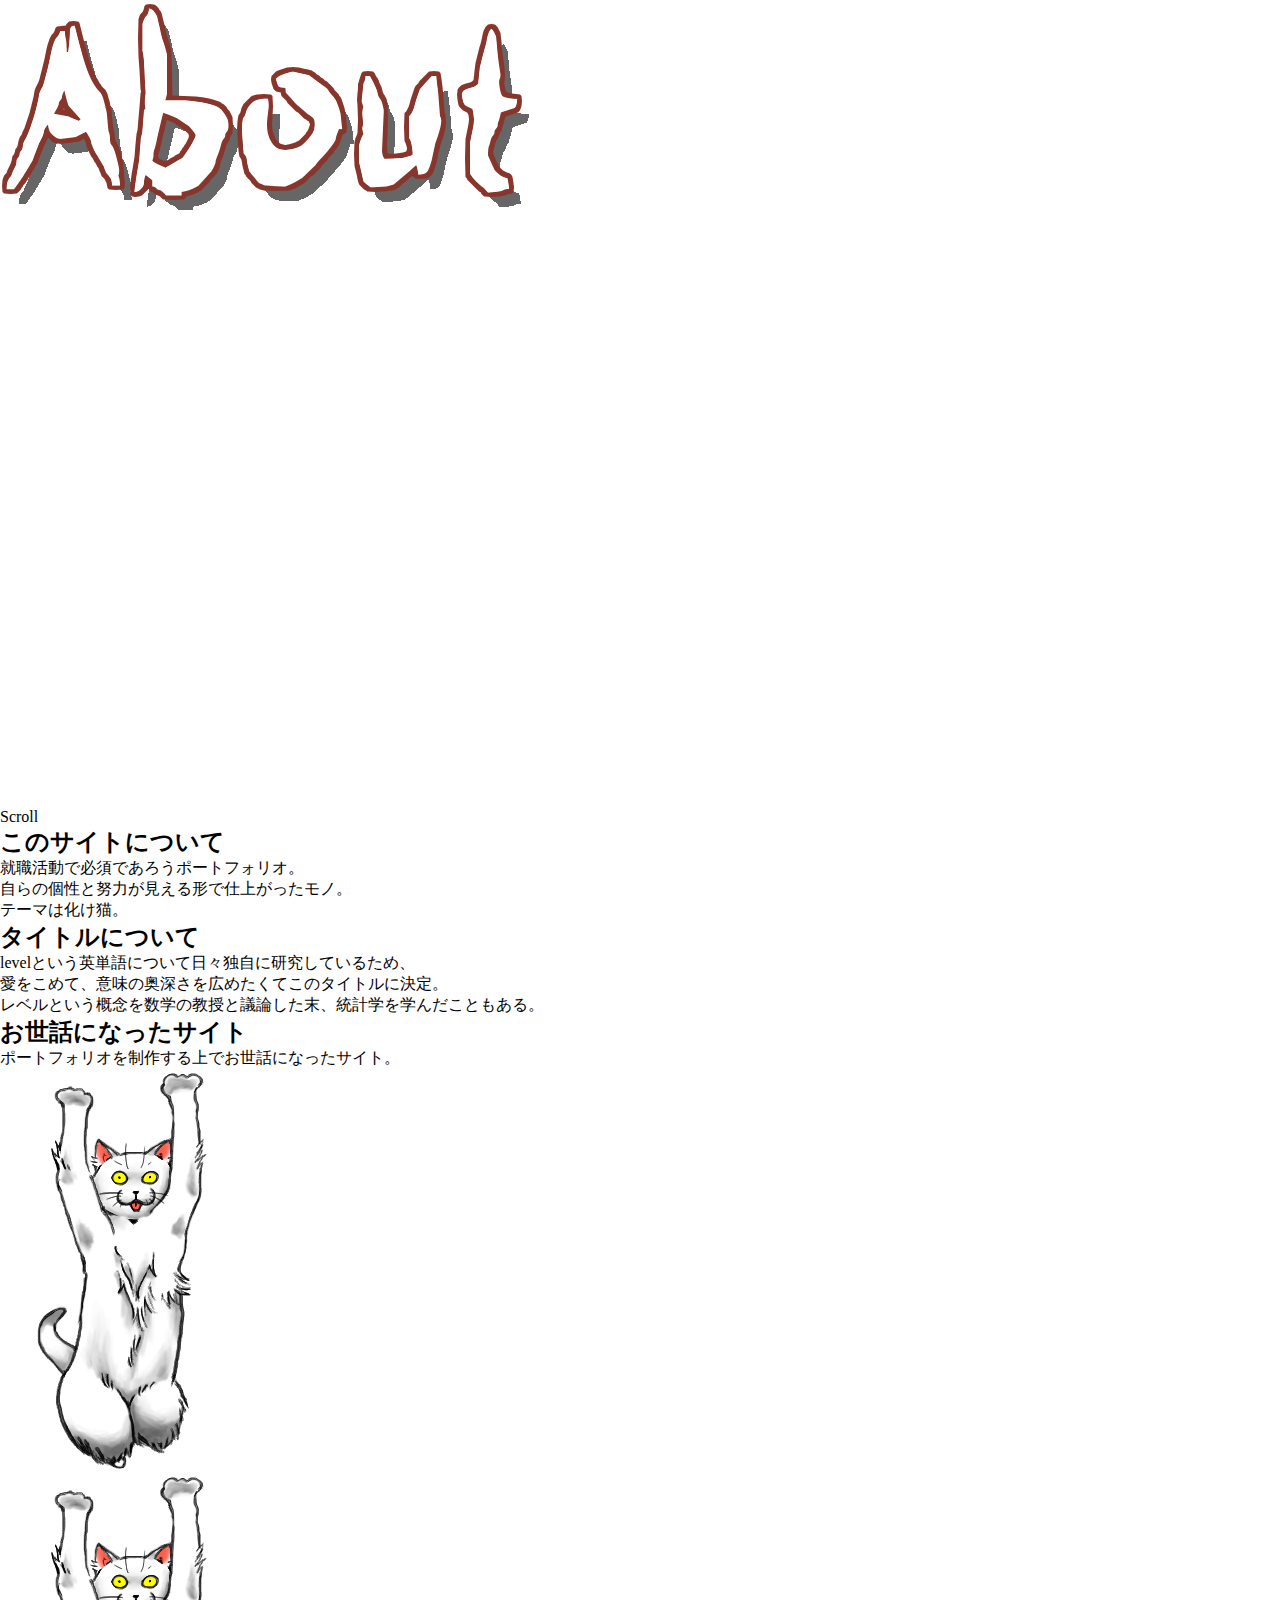
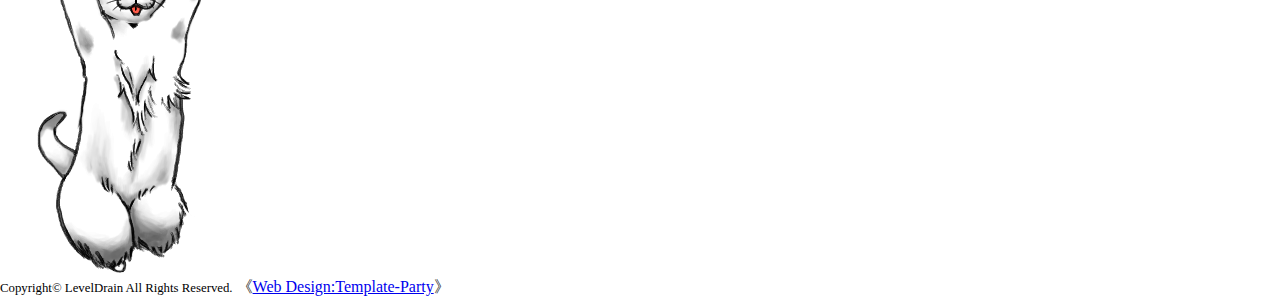
<file: about.html>
<!DOCTYPE html>
<head>
	<meta charset="utf-8">
	<meta name="viewport" content="width=device-width, initial-scale=1">
	<meta name="format-detection" content="telephone=no,address=no,email=no">
	<title>詳細 | レベルは3文字の文学</title>
	<link rel="stylesheet" type="text/css" href="css/ress.min.css">
	<link rel="stylesheet" type="text/css" href="css/index.css">
	<script src="js/index.js"></script>
</head>

<body>
	<div id="Container">
		<div id="BackgroundAbout">
			<header class="HeaderContent">
			<div id="TitileLogo">
				<img src="img/logo_about.png">
			</div>
				<nav id="Menubar">
				<ul>
				<li><a href="index.html"><img src="img/nav_home.svg" class="NavSVG" alt="home"></a></li>
				<li><a href="about.html"><img src="img/nav_about.svg" class="NavSVG" alt="about"></a></li>
				<li><a href="works.html"><img src="img/nav_works.svg" class="NavSVG" alt="works"></a></li>
				</ul>
				</nav>
			</header>

			<div id="Contents">
				<div id="DownButton">
					<p><span></span><span></span><span></span>Scroll</p>
				</div>

				<div class="SectionBG">
					<section class="Section">
					<h2>このサイトについて</h2>
					<p>就職活動で必須であろうポートフォリオ。<br>
					自らの個性と努力が見える形で仕上がったモノ。<br>
					テーマは化け猫。</p>
					</section>
				</div>

				<div class="SectionBG">
					<section class="Section">
					<h2>タイトルについて</h2>
					<p>levelという英単語について日々独自に研究しているため、<br>
					愛をこめて、意味の奥深さを広めたくてこのタイトルに決定。<br>
					レベルという概念を数学の教授と議論した末、統計学を学んだこともある。</p>
					</section>
				</div>

				<div class="SectionBG">
					<section class="Section">
					<h2>お世話になったサイト</h2>
					<p>ポートフォリオを制作する上でお世話になったサイト。</p>
					<ul></ul>
					</section>
				</div>

				<!--ページの上部に戻る「↑」ボタン-->
				<div id="PageTop"><img src="img/img_to_top.png"></div>
				<div id="Rocket"><img src="img/img_to_top.png"></div>

			<footer id="Footer">
				<small>Copyright&copy; LevelDrain All Rights Reserved.</small>
				<span class="pr">《<a href="https://template-party.com/" target="_blank">Web Design:Template-Party</a>》</span>
			</footer>
			</div><!-- /#Contents -->

		</div><!-- /#Background -->
	</div><!-- /#Container -->
</body>

</html>
</file>
<file: css/index.css>
@charset "utf-8";

/* background */

#BackgroundHome {
    z-index: 0;
    display: -webkit-box;
    display: -ms-flexbox;
    display: block;
    left: 0;
    top: 0;
    width: 100%;
    height: 100%;
    /*単位をvhにするとJSが動かない*/
    background-image: url("/Portfolio/common/img/bg_toppage.jpg");
    background-color: #4d1b1d;
    background-size: cover;
    background-position: center;
    background-attachment: fixed;
}

section h3 {
    font-size: large;
    line-height: 3;
}

.Career p {
    margin: 1em 0;
}

@media screen and (max-width:760px) {
    #BackgroundHome {
        z-index: 0;
        display: -webkit-box;
        display: -ms-flexbox;
        display: block;
        left: 0;
        top: 0;
        width: 100%;
        height: 100vh;
        /*単位を%にすると型崩れする*/
        background-image: url("/Portfolio/common/img/bg_toppage_s.jpg");
        background-color: #4d1b1d;
        background-size: cover;
        background-position: top 100% left 50%;
        background-attachment: fixed;
    }
    /*スマホ：vhにしないと背景が型崩れする。
    %にしたら型崩れするがpixelで取得できるためJSは動く。 */
}
</file>
<file: css/ress.min.css>
/*!
 * ress.css v2.0.1
 * MIT License
 * github.com/filipelinhares/ress
 */

html {
    box-sizing: border-box;
    -webkit-text-size-adjust: 100%;
    word-break: break-word;
    -moz-tab-size: 4;
    tab-size: 4
}

*, :after, :before {
    background-repeat: no-repeat;
    box-sizing: inherit
}

:after, :before {
    text-decoration: inherit;
    vertical-align: inherit
}

* {
    padding: 0;
    margin: 0
}

hr {
    overflow: visible;
    height: 0
}

details, main {
    display: block
}

summary {
    display: list-item
}

small {
    font-size: 80%
}

[hidden] {
    display: none
}

abbr[title] {
    border-bottom: none;
    text-decoration: underline;
    text-decoration: underline dotted
}

a {
    background-color: transparent
}

a:active, a:hover {
    outline-width: 0
}

code, kbd, pre, samp {
    font-family: monospace, monospace
}

pre {
    font-size: 1em
}

b, strong {
    font-weight: bolder
}

sub, sup {
    font-size: 75%;
    line-height: 0;
    position: relative;
    vertical-align: baseline
}

sub {
    bottom: -.25em
}

sup {
    top: -.5em
}

input {
    border-radius: 0
}

[disabled] {
    cursor: default
}

[type=number]::-webkit-inner-spin-button, [type=number]::-webkit-outer-spin-button {
    height: auto
}

[type=search] {
    -webkit-appearance: textfield;
    outline-offset: -2px
}

[type=search]::-webkit-search-decoration {
    -webkit-appearance: none
}

textarea {
    overflow: auto;
    resize: vertical
}

button, input, optgroup, select, textarea {
    font: inherit
}

optgroup {
    font-weight: 700
}

button {
    overflow: visible
}

button, select {
    text-transform: none
}

[role=button], [type=button], [type=reset], [type=submit], button {
    cursor: pointer
}

[type=button]::-moz-focus-inner, [type=reset]::-moz-focus-inner, [type=submit]::-moz-focus-inner, button::-moz-focus-inner {
    border-style: none;
    padding: 0
}

[type=button]::-moz-focus-inner, [type=reset]::-moz-focus-inner, [type=submit]::-moz-focus-inner, button:-moz-focusring {
    outline: 1px dotted ButtonText
}

[type=reset], [type=submit], button, html [type=button] {
    -webkit-appearance: button
}

button, input, select, textarea {
    background-color: transparent;
    border-style: none
}

select {
    -moz-appearance: none;
    -webkit-appearance: none
}

select::-ms-expand {
    display: none
}

select::-ms-value {
    color: currentColor
}

legend {
    border: 0;
    color: inherit;
    display: table;
    white-space: normal;
    max-width: 100%
}

::-webkit-file-upload-button {
    -webkit-appearance: button;
    font: inherit
}

img {
    border-style: none
}

progress {
    vertical-align: baseline
}

svg:not([fill]) {
    fill: currentColor
}

@media screen {
    [hidden~=screen] {
        display: inherit
    }
    [hidden~=screen]:not(:active):not(:focus):not(:target) {
        position: absolute!important;
        clip: rect(0 0 0 0)!important
    }
}

[aria-busy=true] {
    cursor: progress
}

[aria-controls] {
    cursor: pointer
}

[aria-disabled] {
    cursor: default
}
</file>
